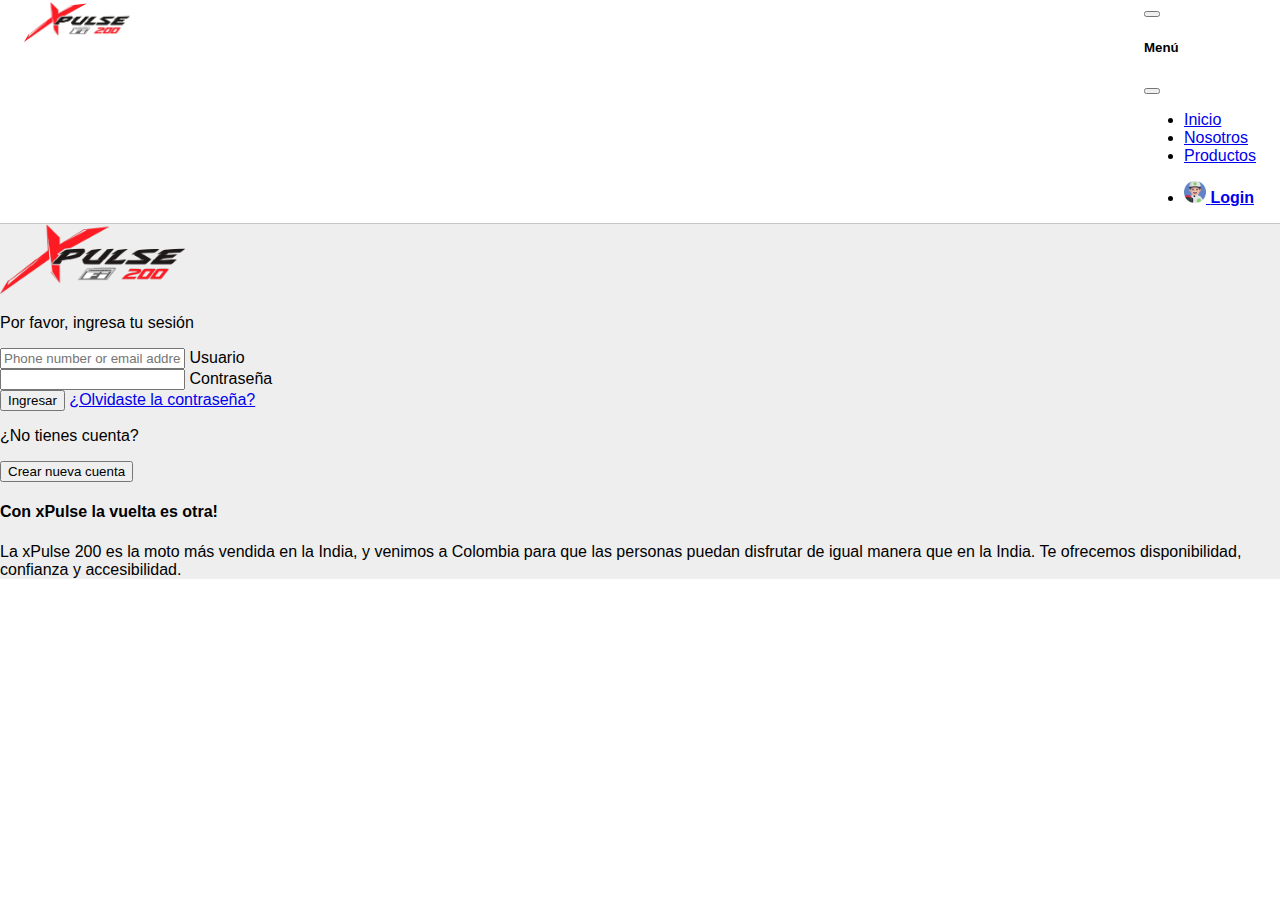
<file: pages/login.html>
<!DOCTYPE html>
<html lang="en">
<head>
    <meta charset="UTF-8">
    <meta http-equiv="X-UA-Compatible" content="IE=edge">
    <meta name="viewport" content="width=device-width, initial-scale=1.0">
    <link rel="stylesheet" href="../assets/css/login.css">
    <title>Login - xPulse</title>
    <link rel="icon" href="../assets/logos/xpulse.png">
    <link href="https://cdn.jsdelivr.net/npm/bootstrap@5.2.3/dist/css/bootstrap.min.css" rel="stylesheet" integrity="sha384-rbsA2VBKQhggwzxH7pPCaAqO46MgnOM80zW1RWuH61DGLwZJEdK2Kadq2F9CUG65" crossorigin="anonymous">
</head>
<!-- Navbar-->
<nav class="navbar navbar-expand-lg navbar-light bg-light sticky-top">
  <div class="container-fluid justify-content-between">
    <!-- Left elements -->
    <div class="d-flex" id="navbar-left">
      <!-- Brand -->
      <a class="navbar-brand me-2 mb-1 d-flex align-items-center" href="../index.html">
        <img
          src="../assets/logos/xpulsefi.png"
          height="40"
          alt="Logo"
          loading="lazy"
          style="margin-top: 2px;"
        />
      </a>
    </div>
  </div>
  <!-- Left elements -->
  
  <!-- Right elements -->
  <div class="container-fluid ">
    <button class="navbar-toggler" type="button" data-bs-toggle="offcanvas" data-bs-target="#offcanvasNavbar" aria-controls="offcanvasNavbar">
      <span class="navbar-toggler-icon"></span>
    </button>
    <div class="offcanvas offcanvas-end" tabindex="-1" id="offcanvasNavbar" aria-labelledby="offcanvasNavbarLabel">
      <div class="offcanvas-header">
        <h5 class="offcanvas-title" id="offcanvasNavbarLabel">Menú</h5>
        <button type="button" class="btn-close" data-bs-dismiss="offcanvas" aria-label="Close"></button>
      </div>
      <div class="offcanvas-body">
        <ul class="navbar-nav flex-grow-1 pe-3">
          <li class="nav-item">
            <a class="nav-link" aria-current="page" href="../index.html">Inicio</a>
          </li>
          <li class="nav-item">
            <a class="nav-link" href="../pages/nosotros.html">Nosotros</a>
          </li>
          <li class="nav-item">
            <a class="nav-link" href="../pages/productos.html">Productos</a>
          </li>
        </ul>
      </div>
    </div>

  <ul class="navbar-nav flex-row">
    <li class="nav-item me-3 me-lg-1">
      <a class="nav-link d-sm-flex align-items-sm-center" href="../pages/login.html">
        <img
          src="../assets/logos/avatar-corredor.png"
          class="rounded-circle"
          height="22"
          alt="Avatar"
          loading="lazy"
        />
        <strong class="d-none d-sm-block ms-1 ">Login</strong>
      </a>
    </li>
  </ul>
</div>
  <!-- Right elements -->
</nav>
<!-- Navbar -->
    <section class="gradient-form" style="background-color: #eee;">
      <div class="container py-5 h-100">
        <div class="row d-flex justify-content-center align-items-center h-100">
          <div class="col-xl-10">
            <div class="card rounded-3 text-black">
              <div class="row g-0">
                <div class="col-lg-6">
                  <div class="card-body p-md-5 mx-md-4">
    
                    <div class="text-center mb-5 pb-1">
                      <img src="../assets/logos/xpulsefi.png"
                        style="width: 185px;" alt="logo">
                    </div>
    
                    <form>
                      <p>Por favor, ingresa tu sesión</p>
    
                      <div class="form-outline mb-4">
                        <input type="email" id="form2Example11" class="form-control"
                          placeholder="Phone number or email address" />
                        <label class="form-label" for="form2Example11">Usuario</label>
                      </div>
    
                      <div class="form-outline mb-4">
                        <input type="password" id="form2Example22" class="form-control" />
                        <label class="form-label" for="form2Example22">Contraseña</label>
                      </div>
    
                      <div class="text-center pt-1 mb-5 pb-1">
                        <button class="btn btn-primary btn-block fa-lg gradient-custom-2 mb-3" type="button">Ingresar</button>
                        <a class="text-muted" href="../login.html">¿Olvidaste la contraseña?</a>
                      </div>
    
                      <div class="d-flex align-items-center justify-content-center pb-4">
                        <p class="mb-0 me-2">¿No tienes cuenta?</p>
                        <button type="button" class="btn btn-outline-danger">Crear nueva cuenta</button>
                      </div>
    
                    </form>
    
                  </div>
                </div>
                <div class="col-lg-6 d-flex align-items-center gradient-custom-2">
                  <div class="text-white px-3 py-4 p-md-5 mx-md-4">
                    <h4 class="mb-4">Con xPulse la vuelta es otra!</h4>
                    <p class="small mb-0">La xPulse 200 es la moto más vendida en la India, y venimos a Colombia para que las personas puedan disfrutar de igual manera que en la India. Te ofrecemos disponibilidad, confianza y accesibilidad.</p>
                  </div>
                </div>
              </div>
            </div>
          </div>
        </div>
      </div>
    </section>
    <script src="https://cdn.jsdelivr.net/npm/bootstrap@5.2.3/dist/js/bootstrap.bundle.min.js" integrity="sha384-kenU1KFdBIe4zVF0s0G1M5b4hcpxyD9F7jL+jjXkk+Q2h455rYXK/7HAuoJl+0I4" crossorigin="anonymous"></script>
</body>
</html>
</file>
<file: assets/css/login.css>
/* General */

:root {
    --white: #FFFFFF;
    --black: #000000;
    --very-light-pink: #C7C7C7;
    --text-input-field: #F7F7F7;
    --hospital-yellow: #f1aa4d;
}
  body {
    margin: 0;
    font-family: 'Quicksand', sans-serif;
  }

.inactive {
  display: none;
}

/* Navbar (general) */

  nav {
    display: flex;
    justify-content: space-between;
    padding: 0 24px;
    border-bottom: 1px solid var(--very-light-pink);
  }
  .menu {
    display: none;
  }
  .logo {
    width: 60px;
  }
  .navbar-left ul,
  .navbar-right ul {
    list-style: none;
    padding: 0;
    margin: 0;
    display: flex;
    align-items: center;
    height: 60px;
  }
  .navbar-left {
    display: flex;
  }
  .navbar-left ul {
    margin-left: 12px;
  }
  .navbar-left ul li a,
  .navbar-right ul li a {
    text-decoration: none;
    color: var(--very-light-pink);
    border: 1px solid var(--white);
    padding: 8px;
    border-radius: 8px;
  }
  .navbar-left ul li a:hover,
  .navbar-right ul li a:hover {
    border: 1px solid var(--hospital-yellow);
    color: var(--hospital-yellow);
  }
</file>
